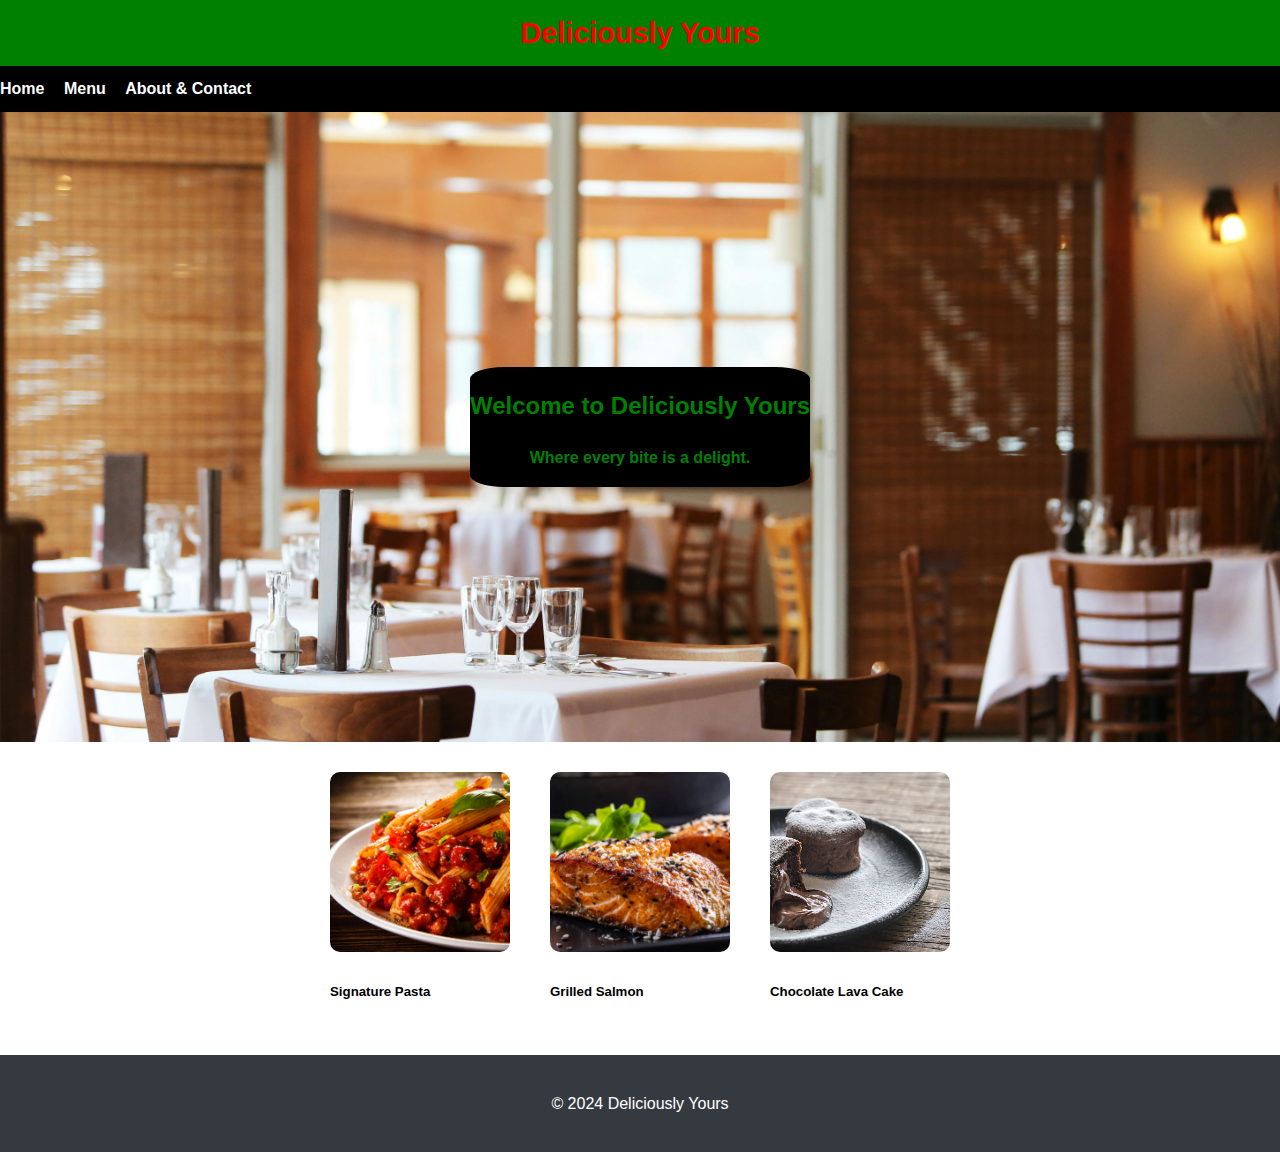
<file: index.html>
<!DOCTYPE html>
<html lang="en">
<head>
    <meta charset="UTF-8">
    <meta name="viewport" content="width=device-width, initial-scale=1.0">
    <title>Restaurant | Home</title>
    <link rel="stylesheet" href="styles.css">
</head>
<body>
    <!-- Header -->
    <header>
        <h1>Deliciously Yours</h1>
    </header>
    <nav>
        <a href="index.html">Home</a>
        <a href="menu.html">Menu</a>
        <a href="contact.html">About & Contact</a>
    </nav>

    <!-- Hero Section with Background Image -->
    <div class="homepage">
        <span><h2>Welcome to Deliciously Yours</h2>
            <p>Where every bite is a delight.</p></span>
        
    </div>

    <!-- Horizontal Dish Section -->
    <section class="horizontal-dishes">
        <div class="dish">
            <img src="dish1.jpg" alt="Signature Pasta">
            <h5>Signature Pasta</h5>
        </div>
        <div class="dish">
            <img src="dish2.jpg" alt="Grilled Salmon">
            <h5>Grilled Salmon</h5>
        </div>
        <div class="dish">
            <img src="dish3.jpg" alt="Chocolate Lava Cake">
            <h5>Chocolate Lava Cake</h5>
        </div>
    </section>

    <!-- Footer -->
    <footer>
        <p>&copy; 2024 Deliciously Yours</p>
    </footer>
    
</body>
</html>
</file>
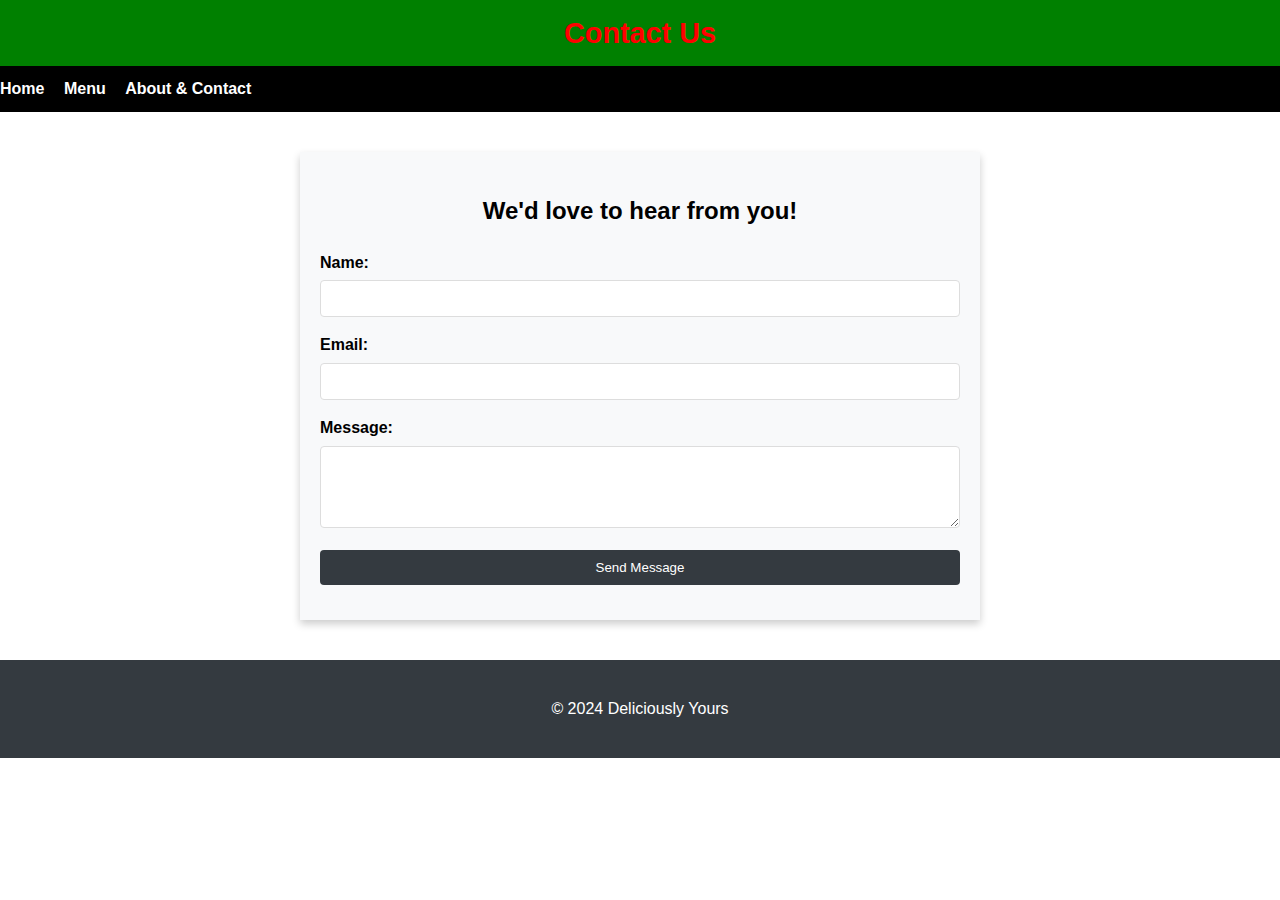
<file: contact.html>
<!DOCTYPE html>
<html lang="en">
<head>
    <meta charset="UTF-8">
    <meta name="viewport" content="width=device-width, initial-scale=1.0">
    <title>Restaurant | Contact</title>
    <link rel="stylesheet" href="styles.css">
</head>
<body>
    <!-- Header -->
    <header>
        <h1>Contact Us</h1>
    </header>
    <nav>
        <a href="index.html">Home</a>
        <a href="menu.html">Menu</a>
        <a href="contact.html">About & Contact</a>
    </nav>

    <!-- Contact Form -->
    <section class="contact">
        <h2>We'd love to hear from you!</h2>
        <form>
            <label for="name">Name:</label>
            <input type="text" id="name" name="name" required>

            <label for="email">Email:</label>
            <input type="email" id="email" name="email" required>

            <label for="message">Message:</label>
            <textarea id="message" name="message" rows="4" required></textarea>

            <button type="submit">Send Message</button>
        </form>
    </section>

    <!-- Footer -->
    <footer>
        <p>&copy; 2024 Deliciously Yours</p>
    </footer>
</body>
</html>
</file>
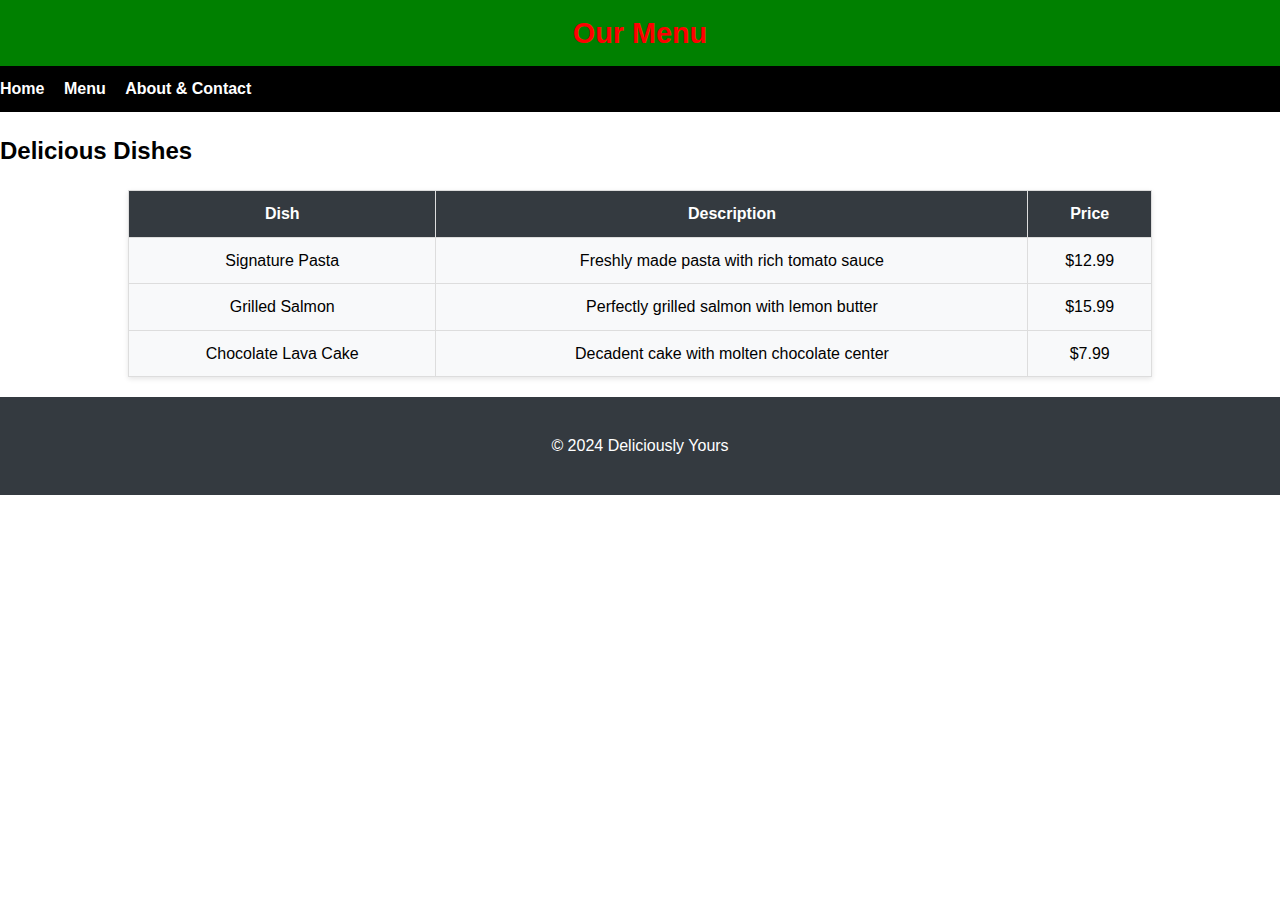
<file: menu.html>
<!DOCTYPE html>
<html lang="en">
<head>
    <meta charset="UTF-8">
    <meta name="viewport" content="width=device-width, initial-scale=1.0">
    <title>Restaurant | Menu</title>
    <link rel="stylesheet" href="styles.css">
</head>
<body>
    <!-- Header -->
    <header>
        <h1>Our Menu</h1>
    </header>
    <nav>
        <a href="index.html">Home</a>
        <a href="menu.html">Menu</a>
        <a href="contact.html">About & Contact</a>
    </nav>

    <!-- Menu Table -->
    <section class="menu">
        <h2>Delicious Dishes</h2>
        <table>
            <thead>
                <tr>
                    <th>Dish</th>
                    <th>Description</th>
                    <th>Price</th>
                </tr>
            </thead>
            <tbody>
                <tr>
                    <td>Signature Pasta</td>
                    <td>Freshly made pasta with rich tomato sauce</td>
                    <td>$12.99</td>
                </tr>
                <tr>
                    <td>Grilled Salmon</td>
                    <td>Perfectly grilled salmon with lemon butter</td>
                    <td>$15.99</td>
                </tr>
                <tr>
                    <td>Chocolate Lava Cake</td>
                    <td>Decadent cake with molten chocolate center</td>
                    <td>$7.99</td>
                </tr>
            </tbody>
        </table>
    </section>

    <!-- Footer -->
    <footer>
        <p>&copy; 2024 Deliciously Yours</p>
    </footer>
</body>
</html>
</file>
<file: styles.css>
/* General Styles */
body {
    font-family: Arial, sans-serif;
    margin: 0;
    padding: 0;
    line-height: 1.6;
}

header {
    background-color: green;
    color: red;
    padding: 10px 0;
    text-align: center;
    box-shadow: 0 2px 5px rgba(0, 0, 0, 0.1);
    font-weight: bolder;
}

header h1 {
    font-size: 1.8rem;
    margin: 0;
}

nav {
    background-color: #000000;
    padding: 10px 0;
}

nav a {
    color: white;
    margin-right: 15px;
    text-decoration: none;
    font-weight: bold;
}

nav a:hover {
    text-decoration: none;
    background-color: yellow;
    color: red;
    border-radius: 10%;
}

/* Homepage Background */
.homepage {
    background: url('main.jpg') no-repeat center center/cover;
    height: 70vh;
    color: green;
    font-weight: bolder;
    text-align: center;
    display: flex;
    flex-direction: column;
    justify-content: center;
    align-items: center;
}

/* Horizontal Dish Section */
.horizontal-dishes {
    display: flex;
    justify-content: center;
    gap: 40px;
    margin: 30px 0;
}

.horizontal-dishes img {
    width: 180px;
    height: 180px;
    object-fit: cover;
    border-radius: 10px;
}

/* Menu Table */
table {
    width: 80%;
    margin: 20px auto;
    border-collapse: collapse;
    background-color: #f8f9fa;
    box-shadow: 0 2px 5px rgba(0, 0, 0, 0.1);
}

th, td {
    padding: 10px;
    text-align: center;
    border: 1px solid #ddd;
}

th {
    background-color: #343a40;
    color: white;
}

tr:hover {
    background-color: #f1f1f1;
}

/* Contact Form */
.contact {
    display: flex;
    flex-direction: column;
    align-items: center;
    margin: 40px auto;
    padding: 20px;
    width: 50%;
    background-color: #f8f9fa;
    box-shadow: 0 4px 8px rgba(0, 0, 0, 0.2);
}

.contact form {
    width: 100%;
}

.contact label {
    display: block;
    margin-bottom: 5px;
    font-weight: bold;
}

.contact input, .contact textarea, .contact button {
    width: 100%;
    margin-bottom: 15px;
    padding: 10px;
    border: 1px solid #ddd;
    border-radius: 4px;
    box-sizing: border-box;
}

.contact button {
    background-color: #343a40;
    color: white;
    border: none;
    cursor: pointer;
}

.contact button:hover {
    background-color: #495057;
}
footer {
    background-color: #343a40; /* Dark background for footer */
    color: white; /* White text color */
    text-align: center; /* Center-align the text */
    padding: 20px 0; /* Add vertical padding */
    position: relative;
}
span{
    background-color: black;
    border-radius: 10%;
}
</file>
